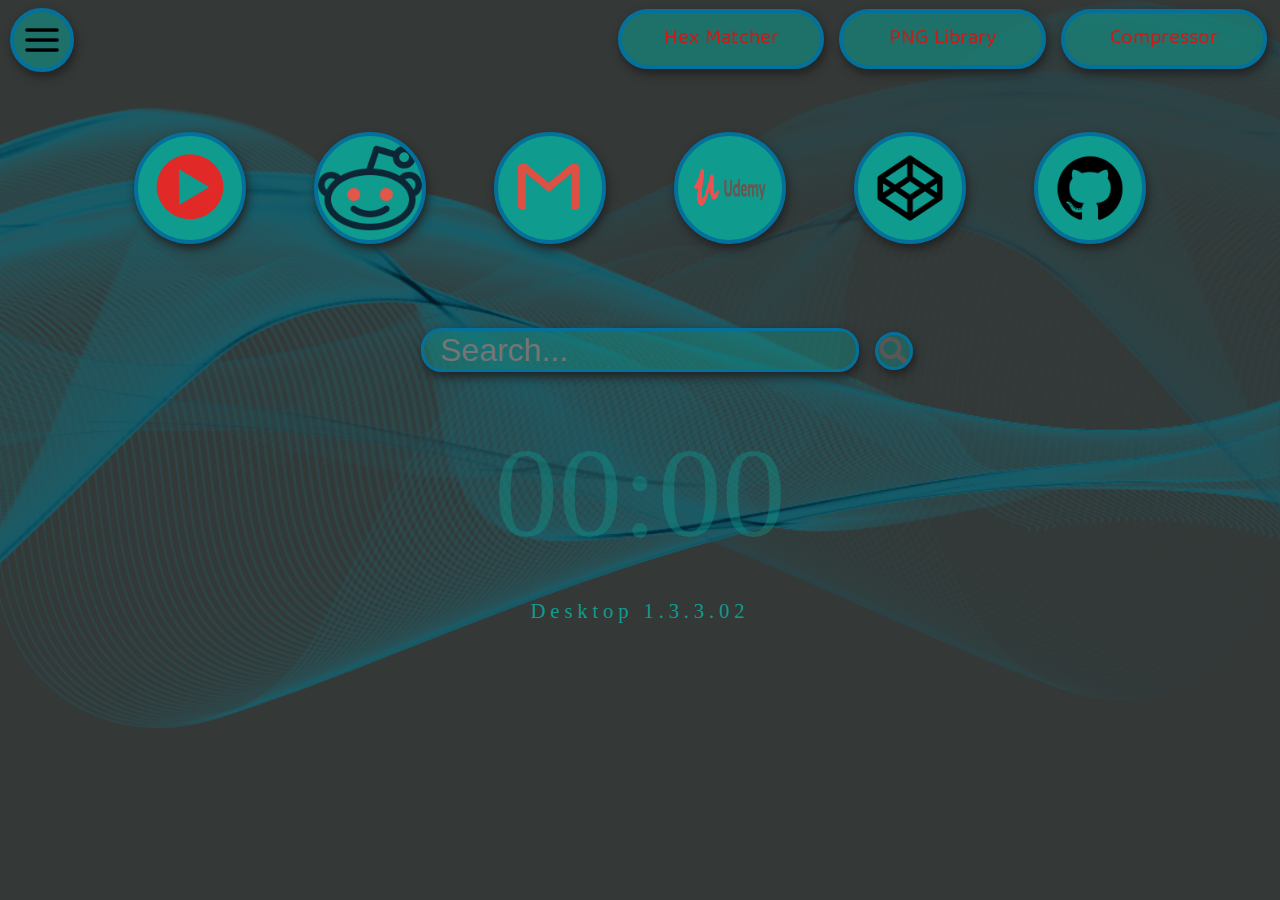
<file: index.html>
<!DOCTYPE html>
<html lang="en">
<head>
    <meta charset="UTF-8">
    <meta name="viewport" content="width=device-width, initial-scale=1.0">

    <link href="https://fonts.googleapis.com/css2?family=Baloo+Tamma+2:wght@400;500;600&display=swap" rel="stylesheet">
    <link rel="stylesheet" type="text/css" href="style.css">
    <title>Home Page</title>
</head>
<body>

    <header>
        <nav>
            <ul class="nav-list">
                <li class="nav-li">
                    <a class="nav-a" href="https://www.colorhexa.com/" target="_blank">Hex Matcher</a>
                </li>
                <li class="nav-li">
                    <a class="nav-a" href="https://pngfuel.com/" target="_blank">PNG Library</a>
                </li>    
                <li class="nav-li">
                    <a class="nav-a" href="https://tinypng.com/" target="_blank">Compressor</a>
                </li>
            </ul>
        </nav>

        <div class="btn-toggle">
            <img class="btn-menu" id="btn-menu" src="./img/icon-menu.png">
        </div>

        <div class="side-nav">

            <ul class="ul-menu"> 
                <li class="side">
                    <span class="side-nav-selector">My Projects</span>
                        <div class="hover-content">
                            <a class="hover-link" href="https://lonehippie.github.io/covid/" target="_blank">COVID Display</a>
                            <a class="hover-link" href="https://lonehippie.github.io/dnd/" target="_blank">D&D Dice</a>
                            <a class="hover-link" href="https://lonehippie.github.io/project1_recipes/" target="_blank" title="WIP, desktop only">Cook Book&ast;</a>
                            <a class="hover-link" href=" https://lonehippie.github.io/oregon/" target="_blank">Oregon Wesbite</a>
                        </div>
                </li>
                <li class="side">
                    <span class="side-nav-selector">Resources</span>
                        <div class="hover-content">
                            <a class="hover-link" href="https://andreasbm.github.io/web-skills/" target="_blank">WebDev Skill Track</a>
                            <a class="hover-link" href="https://codesource.io/learn-git-github-and-opensource-course/" target="_blank">Learn GIT</a>
                            <a class="hover-link" href="https://www.solidsail.com/courses/hacker-news" target="_blank">Learn React</a>
                            <a class="hover-link" href="https://courses.wesbos.com/account/access/5e7c80ad6ccee4763b8ce213" target="_blank">JS 30</a>
                        </div>
                </li>
                <li class="side">
                    <span class="side-nav-selector">Inspiration</span>
                        <div class="hover-content">
                            <a class="hover-link" href="https://colors.lol/" target="_blank">Color Palette Ideas/Examples</a>
                            <a class="hover-link" href="https://collectui.com/" target="_blank">UI Ideas/Examples</a>
                            <a class="hover-link" href="https://www.pages.xyz/" target="_blank">Page Ideas/Examples</a>
                            <a class="hover-link" href="https://interfaces.convertux.com/" target="_blank">Section Ideas/Examples</a>
                        </div>
                </li>
            </ul>

        </div>

    </header>

    <main>

        <ul>
            <li>
                <a href="https://www.youtube.com/" target="_blank">
                    <img class="link youtube" src="./img/icon-youtube.png">
                </a>
            </li>
            <li>
                <a href="https://www.reddit.com/" target="_blank">
                    <img class="link reddit" src="./img/icon-reddit.png">
                </a>
            </li>
            <li>
                <a href="https://mail.google.com/mail/u/1/?tab=wm&ogbl" target="_blank">
                    <img class="link gmail"src="./img/icon-gmail.png">
                </a>
            </li>
            <li>
                <a href="https://www.udemy.com/home/my-courses/learning/" target="_blank">
                    <img class="link udemy" src="./img/icon-udemy.png">
                </a>
            </li>
            <li>
                <a href="https://codepen.io/" target="_blank">
                    <img class="link codepen" src="./img/icon-codepen.png">
                </a>
            </li>
            <li>
                <a href="https://github.com/LoneHippie" target="_blank">
                    <img class="link github" src="./img/icon-github.png">
                </a>
            </li>
        </ul>

        <div class="search-box">
            <input class="search-bar" type="text" autocomplete="off" name="q" placeholder="Search..." value="">
            <input class="btn-search" id="btn-search" type="image" src="./img/icon-search.png">
        </div>

        <div class="time-box">
            <span class="time" id="clock">00:00</span>
        </div>

        <footer>
            <span class="version-text-desktop">Desktop 1.3.3.02</span>
            <span class="version-text-mobile">Mobile 1.3.4.02</span>
        </footer>

    </main>

</body>
<script src="script.js"></script>
</html>
</file>
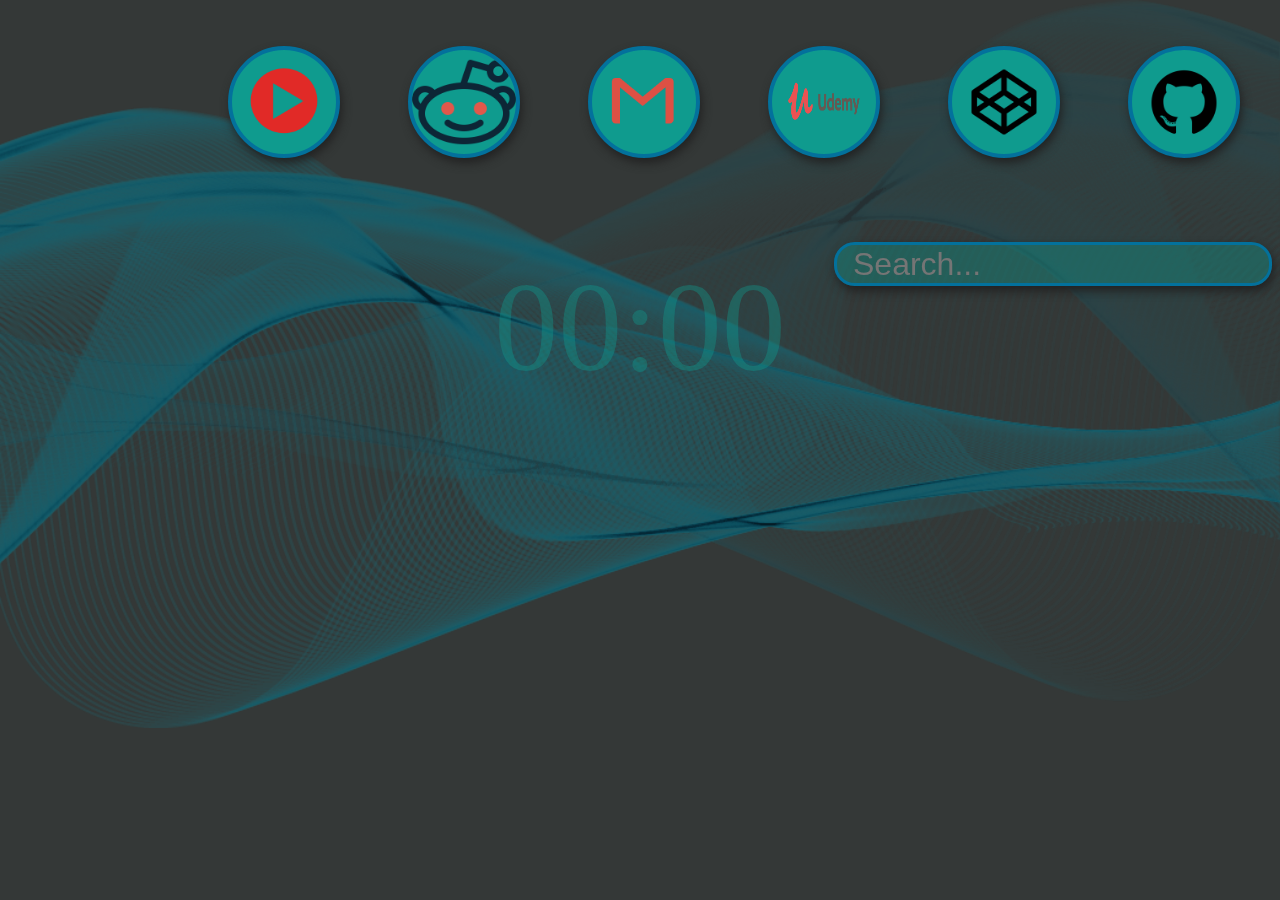
<file: homepage.html>
<!DOCTYPE html>
<html lang="en">
<head>
    <meta charset="UTF-8">
    <meta name="viewport" content="width=device-width, initial-scale=1.0">
    <link rel="stylesheet" type="text/css" href="style.css">
    <title>Home Page</title>
</head>
<body>

    <div class="resources">
        <ul>
            <li></li>
        </ul>
    </div>

    <nav>
        <ul>
            <li><a href="https://www.youtube.com/" target="_blank"><img class="link youtube" src="./img/icon-youtube.png"></a></li>
            <li><a href="https://www.reddit.com/" target="_blank"><img class="link reddit" src="./img/icon-reddit.png"></a></li>
            <li><a href="https://mail.google.com/mail/u/1/?tab=wm&ogbl" target="_blank"><img class="link gmail"src="./img/icon-gmail.png"></a></li>
            <li><a href="https://www.udemy.com/home/my-courses/learning/" target="_blank"><img class="link udemy" src="./img/icon-udemy.png"></a></li>
            <li><a href="https://codepen.io/" target="_blank"><img class="link codepen" src="./img/icon-codepen.png"></a></li>
            <li><a href="https://github.com/LoneHippie" target="_blank"><img class="link github" src="./img/icon-github.png"></a></li>
        </ul>

        <section class="search-box">
            <input class="search-bar" type="text" autocomplete="off" name="q" placeholder="Search..." value="">
            <input class="btn-search" id="btn-search" type="image" src="./img/icon-search.png">
        </section>

    </nav>

    <div class="time-box">
        <span class="time" id="clock">00:00</span>
    </div>

</body>
<script src="script.js"></script>
</html>
</file>
<file: style.css>
/*
grassiest charcoal
#343837
indiscernible ocean blue
#03719C
unsusceptible blue/green
#0F9B8E

font-family: 'Baloo Tamma 2', cursive;
*/

body {
    background: rgb(52, 56, 55);
    background-image: url(./img/background_comp.png);
    background-repeat: no-repeat;
    background-size: cover;
    color: #0F9B8E;
    text-align: center;
}

main {
    display: block;
    position: relative;
    top: 10vh;
}

/* Navigation header */

nav {
    font-family: 'Baloo Tamma 2', cursive;
    font-weight: 400;
    position: relative;
    text-align: end;
    margin-top: -20px;
    margin-bottom: -5rem;
    backface-visibility: hidden;
}
.nav-list {
    display: inline-block;
}
.nav-li {
    display: inline-block;
}
.nav-a {
    display: inline-block;
    width: 10rem;
    text-align: center;
    text-decoration: none;
    color: rgba(255, 0, 0, 0.788);
    font-size: 1.3rem;
    padding: 0.5rem 1.2rem;
    border: solid 4px #03719C;
    border-radius: 5rem;
    background-color: rgba(15, 155, 141, 0.582);
    margin: 5px 5px;
    box-shadow: 2px 5px 10px rgb(34, 34, 34);
    
    transition: all 400ms;
}
.nav-a:hover {
    background-color: #0F9B8E;
    color: rgba(255, 0, 0);
    transform: translateY(0.5rem);
    box-shadow: 2px -2px 15px rgb(34, 34, 34);

    transition: all 400ms;
}

.nav-li:nth-child(1) {
    animation: dropDown 1500ms ease-out;
}
.nav-li:nth-child(2) {
    animation: dropDown 1750ms ease-out;
}
.nav-li:nth-child(3) {
    animation: dropDown 2000ms ease-out;
}

/* Side Nav/Menu (Button) */

.btn-menu {
    position: absolute;
    display: block;
    top: 0rem;
    left: 0.1rem;
    box-sizing: border-box;
    height: 4rem;
    margin: 0.5rem;
    padding: 0.5rem;
    border: solid 0.25rem #03719C;
    border-radius: 100%;
    background-color: rgba(15, 155, 141, 0.582);
    box-shadow: 2px 5px 10px rgb(34, 34, 34);

    z-index: 100;

    animation: scaleOut 1000ms ease-out;

    transition: all 400ms;
}
.btn-menu:hover {
    cursor: pointer;
    background-color: #0F9B8E;

    transition: all 400ms;
}

.btn-menu.active {
    transform: rotate(90deg);
    box-shadow: 4px -2px 10px rgb(34, 34, 34);
}

/* Side Nav/Menu (Menu) */

.side-nav {
    position: absolute;
    box-sizing: content-box;
    display: inline-block;
    backface-visibility: hidden;
    left: 0%;
    top: -100%;
    /* top: -100%; change this back when ready*/
    width: 20rem;
    height: 90vh;
    background-color: rgba(15, 155, 141, 0.582);
    border-radius: 0px 0px 20px 0px;
    box-shadow: 2px 2px 5px rgb(34, 34, 34);

    z-index: 50;

    transition: all 300ms ease-out;
}
.side-nav.active {
    top: 0%;

    transition: all 420ms ease-out;
}

.ul-menu {
    margin-top: 2rem;
}

.side {
    display: block;
    position: relative;
    text-align: center;
    margin: 0rem 0rem;
    padding: 2rem 0rem;
    font-family: 'Baloo Tamma 2', cursive;
    font-weight: 400;
    font-size: 2.5rem;
    color: #273330;

    transition: all 500ms;
}
.side:hover {
    cursor: default;
    background-color: rgba(15, 155, 141, 0.904);

    transition: all 300ms;
}
.side:hover .hover-content {
    display: block;
}

.hover-content {
    display: none;

    /* for small screens, set postion: relative and make links appear like a list below. Absolute for desktop*/

    position: absolute;
    left: 20rem; /* make sure this matches the width of .side-nav */
    top: -2rem;
    background-color: rgba(15, 155, 141, 0.582);
    min-width: 20rem;
    border-radius: 0px 20px 20px 0px;
    box-shadow: 2px 2px 5px rgb(34, 34, 34);
    
    z-index: 1;
}
.hover-content a {
    color: #1c2724;
    font-size: 1.5rem;
    padding: 12px 16px;
    text-decoration: none;
    display: block;

    animation: sideNavSlide 300ms ease-out;

    transition: all 300ms;
}
.hover-content a:hover {
    color: rgba(255, 0, 0, 0.788);
    transform: scale(1.2);

    transition: all 300ms;
}

/* Icon Links */

ul {
    list-style: none;
    padding: 0;
}

li {
    display: inline-block;
}

.link {
    box-sizing: border-box;
    height: 7rem;
    width: 7rem;
    margin: 1rem 2rem;
    padding: 0;
    border: solid 4px #03719C;
    border-radius: 100%;
    background-color: #0F9B8E;
    box-shadow: 2px 5px 10px rgb(34, 34, 34);
    transition: all 500ms;

    animation: scaleOut 1000ms ease-out;
}
.link:hover {
    transform: translateY(-0.5rem);
    box-shadow: 2px 13px 17px rgb(34, 34, 34);
    transition: all 200ms;
}

.link.youtube {
    padding: 0.55rem;
}
.link.gmail {
    padding: 0.55rem;
}
.link.udemy {
    padding: 0.25rem;
}

/* Search Bar and Button */

.search-box {
    display: inline-block;
    position: relative;
    margin: auto;
    margin-top: 3rem;
}

.search-bar {
    width: 25rem;
    height: 2rem;
    font-size: 2rem;
    background-color: rgba(15, 155, 141, 0.39);
    border: 0.2rem solid #03719C;
    border-radius: 1.3rem;
    padding: 0.2rem 1rem;
    color: #343837;

    box-shadow: 2px 5px 10px rgb(34, 34, 34);
    transition: all 300ms;
}
.search-bar:focus {
    outline: none;
    border-radius: 0.7rem;
    background-color: #0F9B8E;
    box-shadow: 2px 13px 17px rgb(34, 34, 34);
    transform: translateY(-0.2rem);
    transition: all 400ms;
}

.btn-search {
    display: inline-block;
    position: absolute;
    transform: translateY(-0.75rem);
    height: 2rem;
    margin: 1rem;
    border: solid 0.25em #03719C;
    border-radius: 100%;
    background-color: rgba(15, 155, 141, 0.39);
    box-shadow: 2px 5px 10px rgb(34, 34, 34);
    transition: all 400ms;
}
.btn-search:focus {
    outline: none;
}

.btn-focus {
    background-color: #0F9B8E;
    border-radius: 0.9rem;
    box-shadow: 2px 13px 17px rgb(34, 34, 34);
    transform: translateY(-1rem);
    transition: all 400ms;
}
.btn-inactive:hover {
    animation: infinite blinking 2000ms ease-in-out;
}

/* Clock */

.time-box {
    display: block;
    position: relative;
    margin-top: 3rem;
    margin-left: auto;
    margin-right: auto;
}

.time {
    font-size: 8rem;
    color: rgba(15, 155, 141, 0.39);
}
.time:hover {
    cursor: default;
}
.tick {
    color: #0F9B8E;
}

/* Footer */

.version-text-desktop {
    display: block;
    letter-spacing: 0.3rem;
    font-size: 1.3rem;
    margin-top: 2rem;
}
.version-text-mobile {
    display: none;
    letter-spacing: 0.25rem;
    font-size: 1.1rem;
    margin-top: 1.5rem;
}

/* Animations */

@keyframes blinking {
    0% {
        background-color: rgba(15, 155, 141, 0.39);
    }
    50% {
        background-color: #0F9B8E;
    }
    100% {
        background-color: rgba(15, 155, 141, 0.39);
    }
}

@keyframes dropDown {
    0% {
        opacity: 0;
        transform: translateY(-100px);
    }
    50% {
        transform: translateY(20px);
    }
    100% {
        opacity: 1;
        transform: translate(0);
    }
}

@keyframes scaleOut {
    0% {
        opacity: 0%;
        transform: scale(0.05);
    }
    100% {
        opacity: 1;
        transform: scale(1);
    }
}

@keyframes sideNavSlide {
    0%{
        opacity: 0;
        transform: translateX(-50px);
    }
    100% {
        opacity: 1;
    }
}

/* Window size scaling */

@media only screen and (max-width: 975px) {
    nav {
        text-align: center;
    }
}

@media only screen and (max-width: 835px) {
    .btn-menu {
        left: 0.0.5rem;
        box-sizing: border-box;
        height: 3.5rem;
        margin: 0.5rem;
    }

    .side-nav {
        width: 17.5rem;
        height: 82vh;
    }

    .ul-menu {
        margin-top: 1.75rem;
    }
    
    .side {
        padding: 2rem 0rem;
        font-size: 2rem;
    }

    .hover-content {
        /* for small screens, set postion: relative and make links appear like a list below. Absolute for desktop*/
        left: 17.5rem; /* make sure this matches the width of .side-nav */
        top: -1.75rem;
        background-color: rgba(15, 155, 141, 0.582);
        min-width: 17.5rem;
    }
    .hover-content a {
        font-size: 1.2rem;
        padding: 12px 16px;    
    }

    .nav-a {
        width: 8rem;
        font-size: 1rem;
        padding: 0.3rem 0.8rem;
        margin: 5px 2px;
    }
    nav {
        margin-bottom: -60px;
    }
}

@media only screen and (max-width: 700px) {
    .link {
        height: 6.5rem;
        width: 6.5rem;
    }
}

@media only screen and (max-width: 675px) {
    nav {
        text-align: center;
        margin-bottom: -10px;
    }
    .nav-a {
        width: 5rem;
        font-size: 0.8rem;
        padding: 0.3rem 0.8rem;
        margin: 5px 2px;        
    }
}

@media only screen and (max-width: 600px) {
    main {
        top: 3vh;
    }

    .nav-a:hover {
        transform: translateY(0.3rem);
    }

    .btn-menu:hover {
        cursor: pointer;
        background-color: rgba(15, 155, 141, 0.582);

        transition: 400ms all;
    }
    .btn-menu.active {
        background-color: rgba(15, 155, 141, 0.582);
    }

    .side-nav {
        position: absolute;
        width: 18rem;
        height: 100%;
    }

    .ul-menu {
        margin-top: 3rem;
    }
    
    .side {
        padding: 2.5rem 0rem;
        font-size: 2rem;
    }
    .side:hover {
        padding-bottom: 0rem;
        -webkit-box-shadow: 0 5px 5px rgb(34, 34, 34);
        -moz-box-shadow: 0 5px 5px rgb(34, 34, 34);
        box-shadow: 0 5px 15px rgb(34, 34, 34);
    }

    .hover-content {
        /* for small screens, set postion: relative and make links appear like a list below. Absolute for desktop*/
        position: relative;
        left: 0rem;
        top: 0rem;
        min-width: auto;
        box-shadow: none;
    }
    .hover-content a {
        font-size: 1.2rem;
        padding: 12px 16px;
        
        animation: tempLock 400ms;
    }

    .link {
        height: 5rem;
        width: 5rem;
        margin: 1rem 1rem;
    }
    .search-box {
        margin-top: 1.5rem;
        margin-right: 2rem;
    }
    .search-bar {
        width: 60%;
    }
    .time {
        font-size: 5rem;
        margin-top: 2rem;
    }

    .version-text-desktop {
        display: none;
    }
    .version-text-mobile {
        display: block;
    }
}

@media only screen and (max-width: 530px) {
    nav {
        margin-bottom: -40px;
    }
    .nav-a {
        width: 4.5rem;
        font-size: 0.72rem;
        padding: 0.28rem 0.6rem;
        margin: 5px 0px;
    }
}

@media only screen and (max-width: 475px) {
    .btn-menu {
        left: 0rem;
        box-sizing: border-box;
        height: 3rem;
        margin: 0.5rem;
    }

    nav {
        text-align: end;
    }
}

@media only screen and (max-width: 400px) {
    nav {
        text-align: center;
    }

    .btn-menu {
        left: 0rem;
        top: 85%;
        box-sizing: border-box;
        height: 4rem;
        margin: 1rem;
    }

    .side-nav {
        width: 100%;
        overflow: hidden;
        background-color: rgba(15, 155, 141, 0.753);
        border-radius: 0px 0px 0px 50px;
    }

    .ul-menu {
        margin-top: 1.75rem;
    }
    
    .side {
        padding: 2rem 0rem;
        font-size: 2rem;
    }

    .time {
        font-size: 4rem;
        margin-top: 1rem;
    }
}

@media only screen and (max-width: 360px) {
    .link {
        height: 4.5rem;
        width: 4.5rem;
        margin: 0.75rem 0.75rem;
    }
}

/* my bullshit way of preventing accidental double tap on expanding menu links on mobile devices */
@keyframes tempLock {
    0% {
        pointer-events: none;
        cursor: default;

        opacity: 0;
        transform: translateY(-75px);
    }
    25% {
        pointer-events: all;
        cursor: pointer;
    }
    100% {
        opacity: 1;
    }
}
</file>
